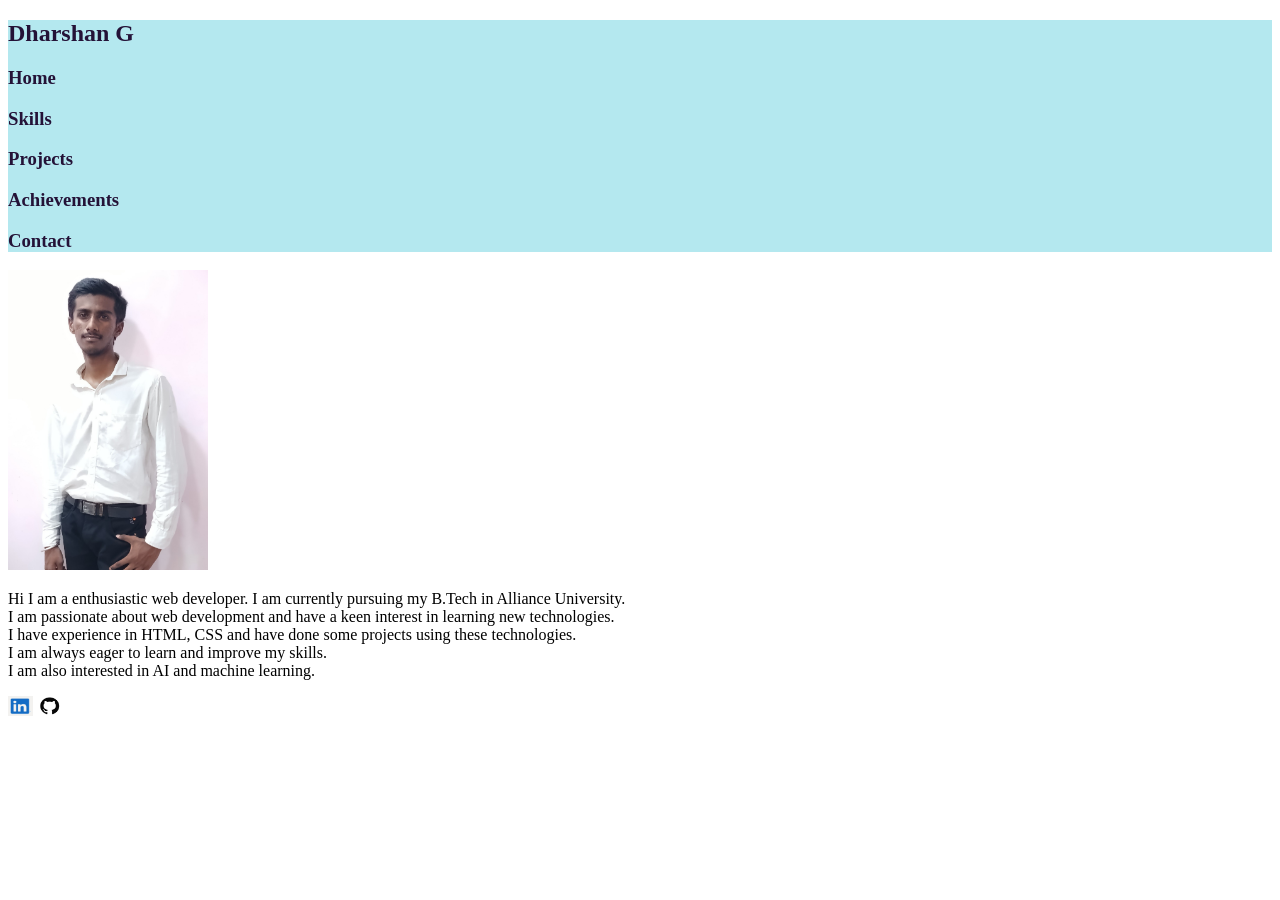
<file: my portfolio/index.html>
<!DOCTYPE html>
<html lang="en">
<head>
    <meta charset="UTF-8">
    <meta name="viewport" content="width=device-width, initial-scale=1.0">
    <title>Dharshu</title>
    <link rel="stylesheet" href="style.css">
 </head>
  <body>
    <header>
        <div class="head">
            <nav>
                <h1>Dharshan G</h1>
                <h3>Home</h3>
                <h3>Skills</h3>
                <h3>Projects</h3>
                <h3>Achievements</h3>
                <h3>Contact</h3>
            </nav>
        </div>
    </header>
    <img src="my.jpg" alt="About me" height="300" width="200">
    <p>Hi I am a enthusiastic web developer. I am currently pursuing my B.Tech in Alliance University. <br>
        I am passionate about web development and have a keen interest in learning new technologies. <br>
        I have experience in HTML, CSS and have done some projects using these technologies. <br>
        I am always eager to learn and improve my skills. <br>
        I am also interested in AI and machine learning. 
    </p>
     <a href="https://www.linkedin.com/in/dharshan-g-775641296/"><img src="linkedin.png" alt="linkedin" height="20" width="25"></a>
     <a href="https://github.com/darkdestoyer"><img src="github.png" alt="github" height="20" width="25"></a>
  </body>
</html>
</file>
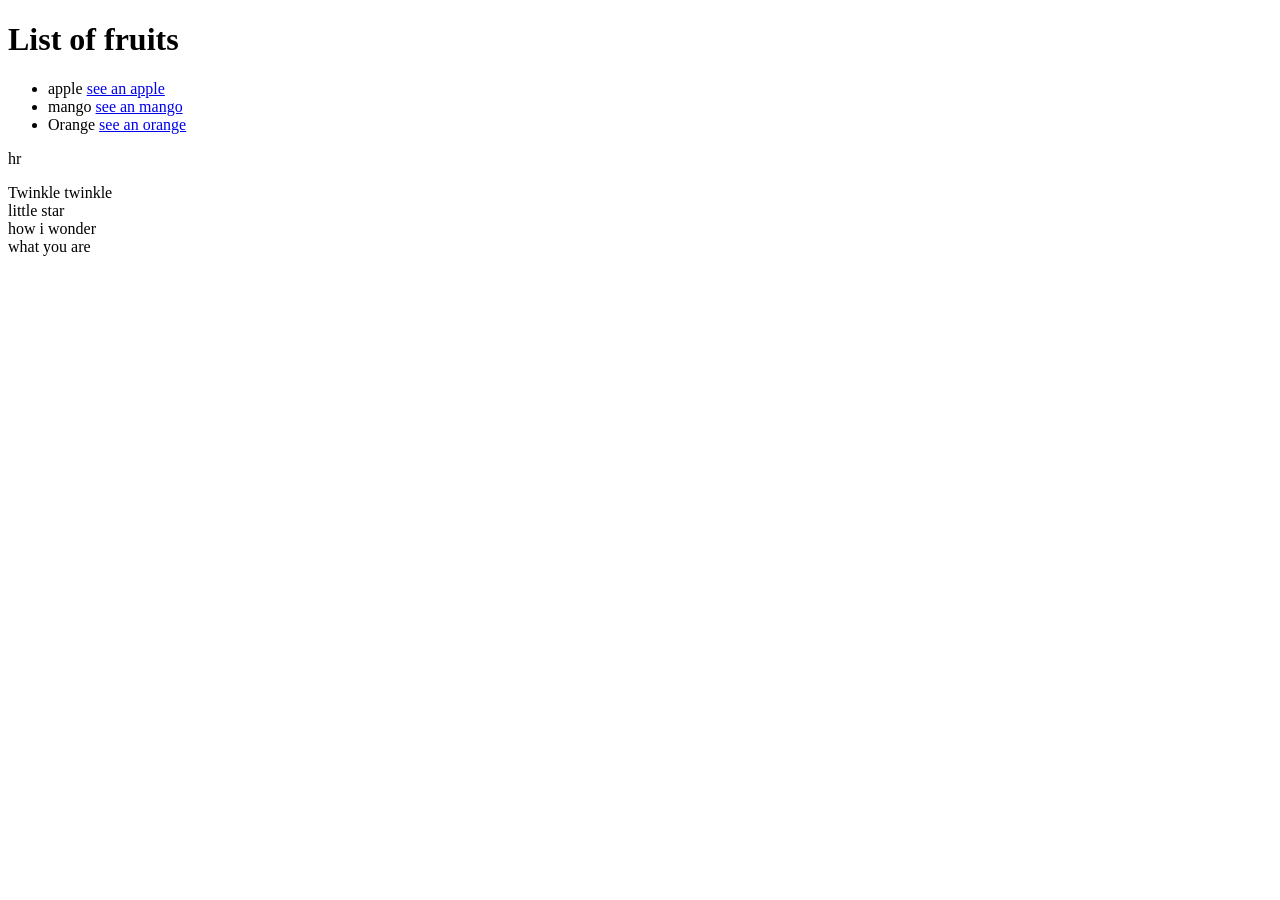
<file: html level1.html.html>
<!DOCTYPE html>
<html lang="en">
 <head>
    <meta charset="UTF-8">
    <meta name="viewport" content="width=device-width, initial-scale=1.0">
    <title>Document</title>
 </head>
  <body>
    <!-- unordered list 
     practice q-->
     <h1>List of fruits </h1>
     <ul>
        <li>apple <a href="https://cdn.britannica.com/22/187222-050-07B17FB6/apples-on-a-tree-branch.jpg?w=300">see an apple</a></li>
        <li>mango <a href="https://encrypted-tbn0.gstatic.com/images?q=tbn:ANd9GcRNkytq3L0ymPa-TvLz2h-qrg7qbXh9Of9_go1SveXw8fRAJq-G&s">see an mango</a></li>
        <li>Orange <a href="https://cdn.mos.cms.futurecdn.net/xCZ2VwHz6pDUHCSVvaQsDT-1200-80.jpg">see an orange</a></li>
     </ul>
        <!-- ordered list
         <ol type="1">
              in this type is an attribute --> 
            <!-- <li>dharshu</li>
            <li>iudsfh</li>
            <li>skdfjg</li>
         </ol>  -->
         hr
         <p>Twinkle twinkle <br> little star <br>how i wonder <br> what you are</p>
 </body>
</html>
</file>
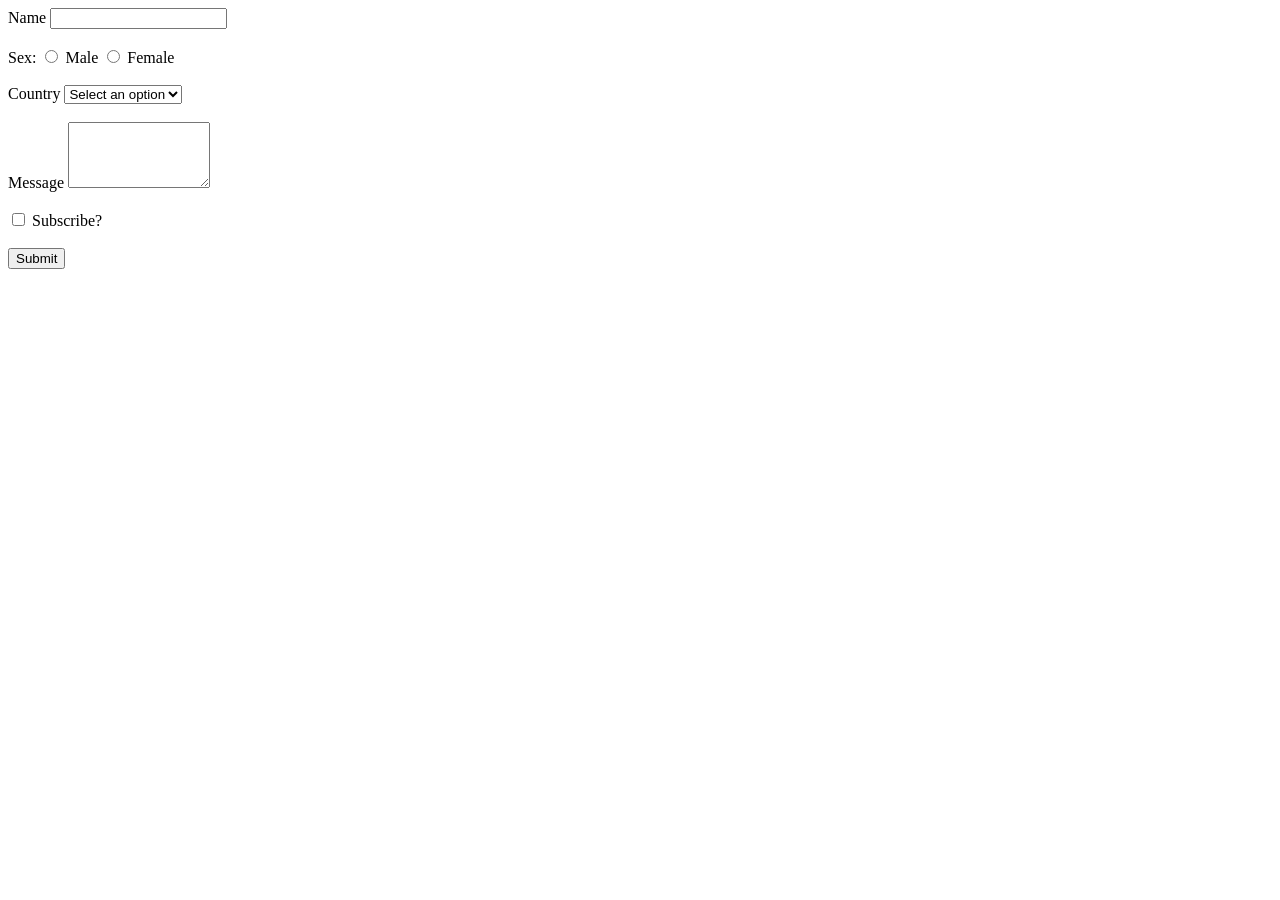
<file: html level3 practice.html>
<!-- <!DOCTYPE html>
<html lang="en">
<head>
    <meta charset="UTF-8">
    <meta name="viewport" content="width=device-width, initial-scale=1.0">
    <title>Practice</title>
</head>
<body>
    <form action="/action">
        <h1>Registration form</h1>
        <div>
            <input type="text" name="first name" placeholder="first name">
            <input type="text" name="first name" placeholder="last name">
        </div>
        <div>
            <label for="gender">Please select gender</label>
              <select name="gender" id="gender">
                <option value="Male" selected>Male</option>
                <option value="Female">Female</option>
              </select>
        </div>
        <div>
            <label for="choose">DO you agree to all terms of service?</label>
            <label>
                <input type="checkbox" name="choose" id="choose" checked>Yes, I agree
            </label>
        </div>
        <button type="submit">Rgister</button>
    </form>
</body>
</html> -->

<!-- practice questions -->
<!-- <!DOCTYPE html>
<html lang="en">
<head>
    <meta charset="UTF-8">
    <meta name="viewport" content="width=device-width, initial-scale=1.0">
    <title>Qs1</title>
</head>
<body>
    <table border="1">
        <caption>Student Information</caption>
        <thead>
            <tr>
                <th rowspan="6">Info</th>
                <th rowspan="2">Name</th>
                <th colspan="2">Address</th>
            </tr>
            <tr>
                <th>City</th>
                <th>House</th>
            </tr>
        </thead>
        <tbody>
            <tr>
                <td>A</td>
                <td>Delhi</td>
                <td>1</td>
            </tr>
            <tr>
                <td>B</td>
                <td>Mumbai</td>
                <td>2</td>
            </tr>
            <tr>
                <td>C</td>
                <td>Kolkata</td>
                <td>3</td>
            </tr>
            <tr>
                <td>D</td>
                <td>Pune</td>
                <td>4</td>
            </tr>
        </tbody>
    </table>
</body>
</html> -->

<!DOCTYPE html>
<html lang="en">
<head>
    <meta charset="UTF-8">
    <meta name="viewport" content="width=device-width, initial-scale=1.0">
    <title>Qs2</title>
</head>
<body>
    <form action="/sever">
        <div>
            <label for="username">Name</label>
             <input type="text" id="username"> 
        </div><br>
        <div>
            <label for="sex">Sex: </label>
             <input type="radio" name="gender" id="sex"> Male
               <input type="radio" name="gender" id="sex"> Female
        </div><br>
        <div>
        <label for="Country">Country</label>
        <select name="Country" id="Country">
               <option value="select">Select an option</option>
               <option value="India">India</option>
               <option value="England">England</option>
               <option value="U.s.a">U.S.A</option>
        </select>
           </div><br>
           <div>
             <label for="Message">Message</label>
             <textarea name="Message" id="Message" rows="4" cols="15"></textarea>
           </div><br>
             <label>
                 <input type="checkbox" name="subscribe" title="Subscribe to newsletter"> Subscribe?
             </label><br> <br>
              <button type="submit">Submit</button>
    </form>
</body>
</html>
</file>
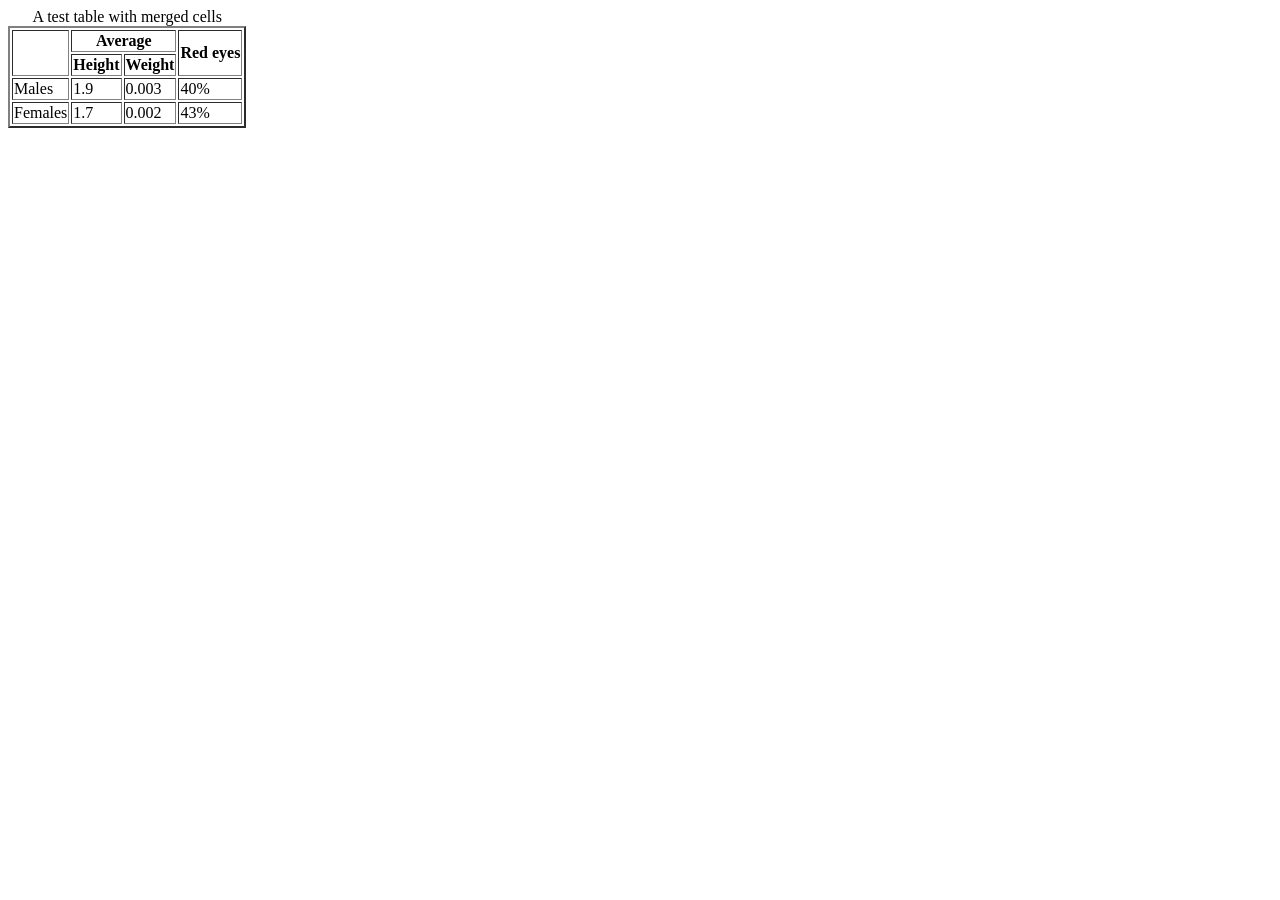
<file: html level3 tables.html>
<!-- <!DOCTYPE html>
<html lang="en">
<head>
    <meta charset="UTF-8">
    <meta name="viewport" content="width=device-width, initial-scale=1.0">
    <title>Tables an d forms</title>
 </head>
 <body>
    <table>
         <caption>Food Menu</caption>
         <thead></thead>
           <tr>
            <th rowspan="2">Item</th>
            <th colspan="2">Price</th>
           </tr> 
           <tr>
            <th>USD</th>
            <th>INR</th>
           </tr> 
        </thead>  
        <tbody>
            <tr>
                <td>Pizza</td>
                <td>$10.00</td>
                <td>.08</td>
            </tr>
            <tr>
                <td>Samosa</td>
                <td>12</td>
                <td>1.2</td>
            </tr>
            <tr>
                <td>kachori</td>
                <td>19</td>
                <td>1.9</td>
            </tr>
        </tbody>
    </table>
 </body>
</html> -->

<!-- practice 1: -->
 <!DOCTYPE html>
 <html lang="en">
 <head>
    <meta charset="UTF-8">
    <meta name="viewport" content="width=device-width, initial-scale=1.0">
    <title>Practice 1</title>
 </head>
 <body>
    <table border="2">
        <caption>A test table with merged cells</caption>
        <thead>
            <tr>
                <th rowspan="2"></th>
                <th colspan="2">Average</th>
                <th rowspan="2">Red eyes</th>
            </tr>
            <tr>
                <th>Height</th>
                <th>Weight</th>
            </tr>
        </thead>
        <tbody>
            <tr>
                <td>Males</td>
                <td>1.9</td>
                <td>0.003</td>
                <td>40%</td>
            </tr>
            <tr>
                <td>Females</td>
                <td>1.7</td>
                <td>0.002</td>
                <td>43%</td>
            </tr>
        </tbody>
    </table>
 </body>
 </html>
</file>
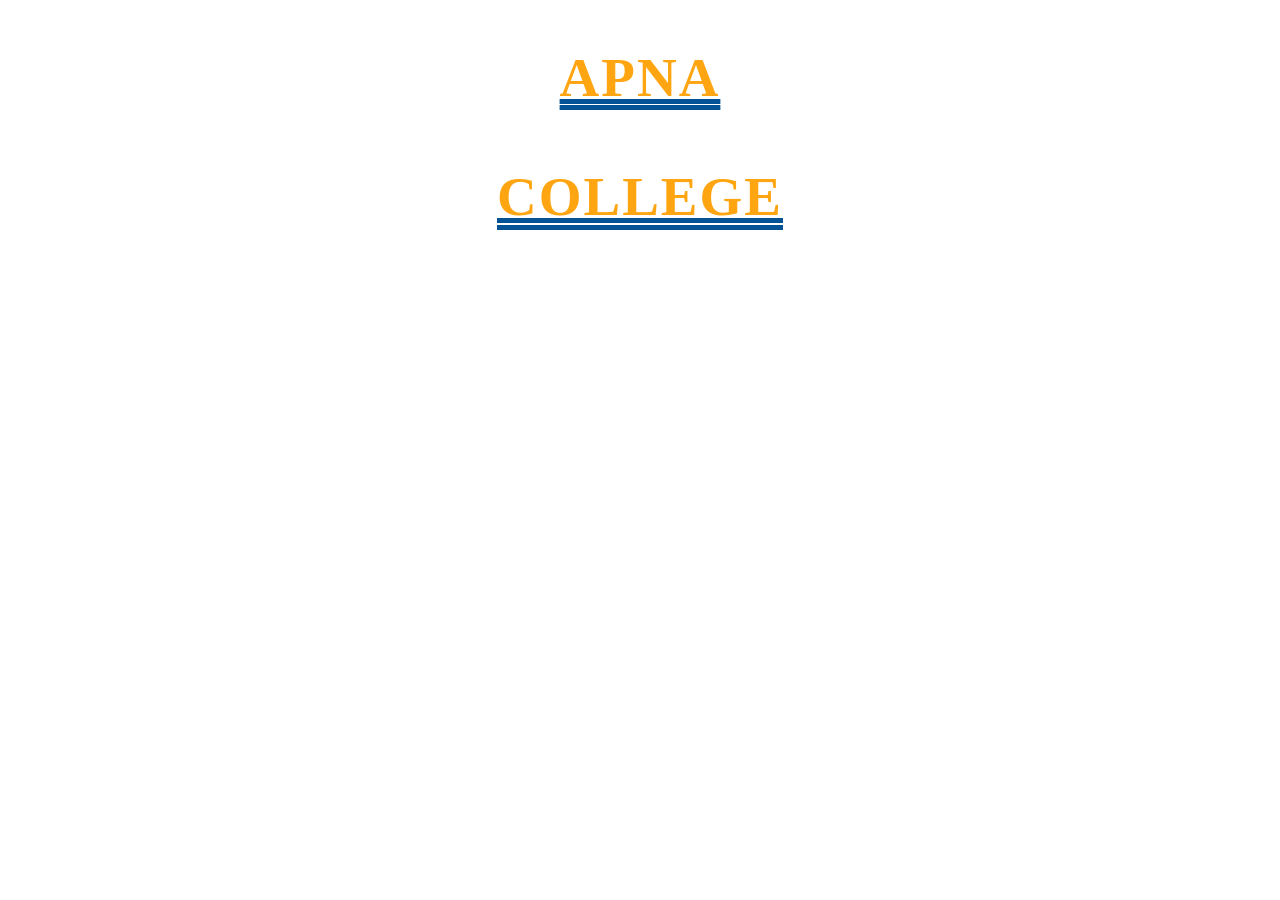
<file: css/started.html>
<!DOCTYPE html>
<html lang="en">
<head>
    <meta charset="UTF-8">
    <meta name="viewport" content="width=device-width, initial-scale=1.0">
    <title>Css started</title>
    <link rel="stylesheet" href="started.css">
</head>
<body>
    <!-- This is done using inline style//
    <h1 style="color: yellow">Apna College</h1>
    <p style="color: pink;"> this is simple started</p> -->
    <!-- This is will be done using style tag//
    <style>
      h1{
        color: blue;
        background-color: yellow;
      }
      </style>
      <h1 >Apna College</h1>
      <h1 >Mera College</h1> -->
      <!-- <h1 >Apna College</h1>
      <h1 >Mera College</h1>
      <p> this is simple started</p> -->

      <!-- <h2>Hi there!</h2>
      <p>My name is Tom & &amp; am there to help you Lorem ipsum dolor si
        t amet consectetur adipisicing elit. Quia voluptatibus elige
        ndi soluta voluptate asperiores voluptates dicta ipsa porro.
         Vel ullam nemo est magnam nihil, nisi culpa cupiditate odit
          vero ducimus!</p>
      <button>Need Help</button> -->

      <!-- practice -->
       <h1>apna</h1>
         <h1>college</h1>       
</body>
</html>
</file>
<file: my portfolio/style.css>
.head{
    background-color: #b4e8ef;
    color: #241237;
}
</file>
<file: css/started.css>
/* h1{
    color: green;
    background-color: black;
}
p{
    color: rgb(23, 167, 230);
} */
h2{
    color: orange;
    text-align:center;
    font-size: 85px;
}
p{
    color: white;
    background-color: black;
    font-weight: 550;
    text-decoration: wavy green underline;
    line-height: 3;
    letter-spacing: 8px;
    font-family:Impact, Haettenschweiler, 'Arial Narrow Bold', sans-serif ;
}
button{
    /* color: white; */
    color: #ffffff;
    background-color: blue;
    
}

h1{
    font-family: League spartan;
    color: #ffa511;
    text-align: center;
    font-size: 55px;
    font-weight: 900;
    letter-spacing: 2px;
    line-height: 1.5;
    text-decoration: rgb(5, 83, 151)double underline;
    font-weight: bold;
    text-transform: uppercase;
}
</file>
